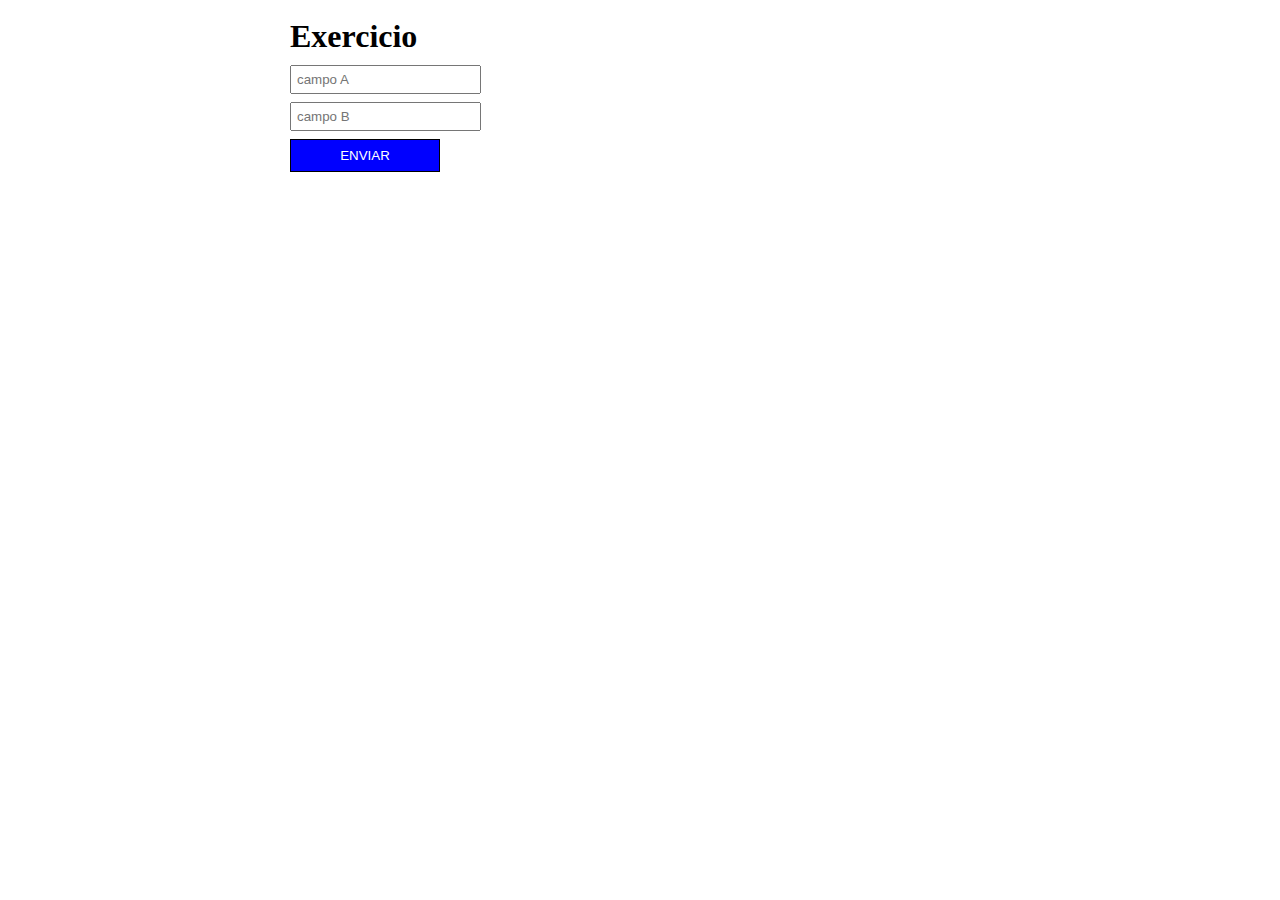
<file: index.html>
<!DOCTYPE html>
<html lang="en">
<head>
    <meta charset="UTF-8">
    <meta name="viewport" content="width=device-width, initial-scale=1.0">
    <meta http-equiv="X-UA-Compatible" content="IE=edge">
    <title>Exercicio HTML & JS</title>
    <link rel="stylesheet" href="./style.css">
</head>
<body>
    <div class="container">
        <h1>Exercicio</h1>
        <form id="form">
            <input type= "number" id="number-a" min="0" placeholder="campo A">
            <input type= "number" id="number-b" min="0" placeholder="campo B">
            <button type="submit">ENVIAR</button>
            <p id="message"></p>
        </form>
        <script src="./script.js"></script>
    </div>
</body>
</html>
</file>
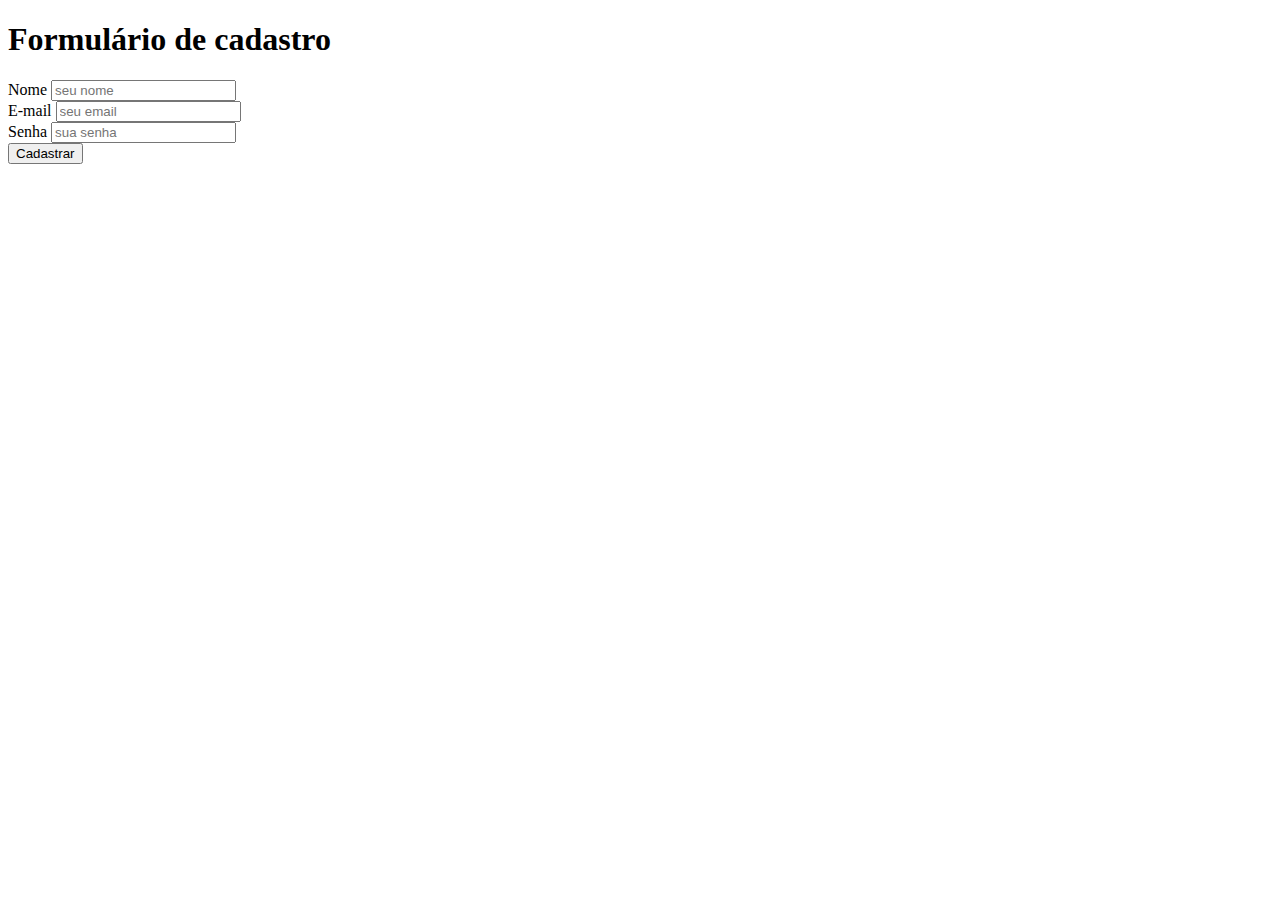
<file: Formulario.html>
<!DOCTYPE html>
<html lang="pt-br">
<head>
    <meta charset="UTF-8">
    <meta name="viewport" content="width=device-width, initial-scale=1.0">
    <title>Formulário de cadastro</title>
</head>
<body>
    <h1>Formulário de cadastro</h1>
    <form>
        <label for="nome">Nome</label>
        <input type="text" placeholder="seu nome" id="nome">
        <br>
        <label for="email">E-mail</label>
        <input type="email" placeholder="seu email" id="email">
        <br>
        <label for="senha">Senha</label>
        <input type="password" placeholder="sua senha" id="senha">
        <br>
        <button type="submit">Cadastrar</button>
    </form>
</body>
</html>
</file>
<file: style.css>
* {
    margin: 0;
    padding: 0;
    box-sizing: border-box;
}

.container {
    max-width: 700px;
    width: 100%;
    margin: 0 auto;
}

h1 {
    margin-top: 18px;
    margin-bottom: 10px;
}

#form input {
    display: block;
    margin-bottom: 8px;
    padding: 5px;
}

button {
    padding: 8px;
    width: 150px;
    border: 1px solid black;
    background-color: blue;
    color: white;
}

button:hover {
    border-color: black;
    border-style: inset;
    background-color: rgb(115, 115, 226);
}

.success-message {
    background-color: green;
    color: white;
    padding: 8px;
    margin-top: 8px;
    font-size: 16px;
    display: block;
}

.failure-message {
    background-color: red;
    color: white;
    padding: 8px;
    margin-top: 8px;
    font-size: 16px;
    display: block;
}
</file>
